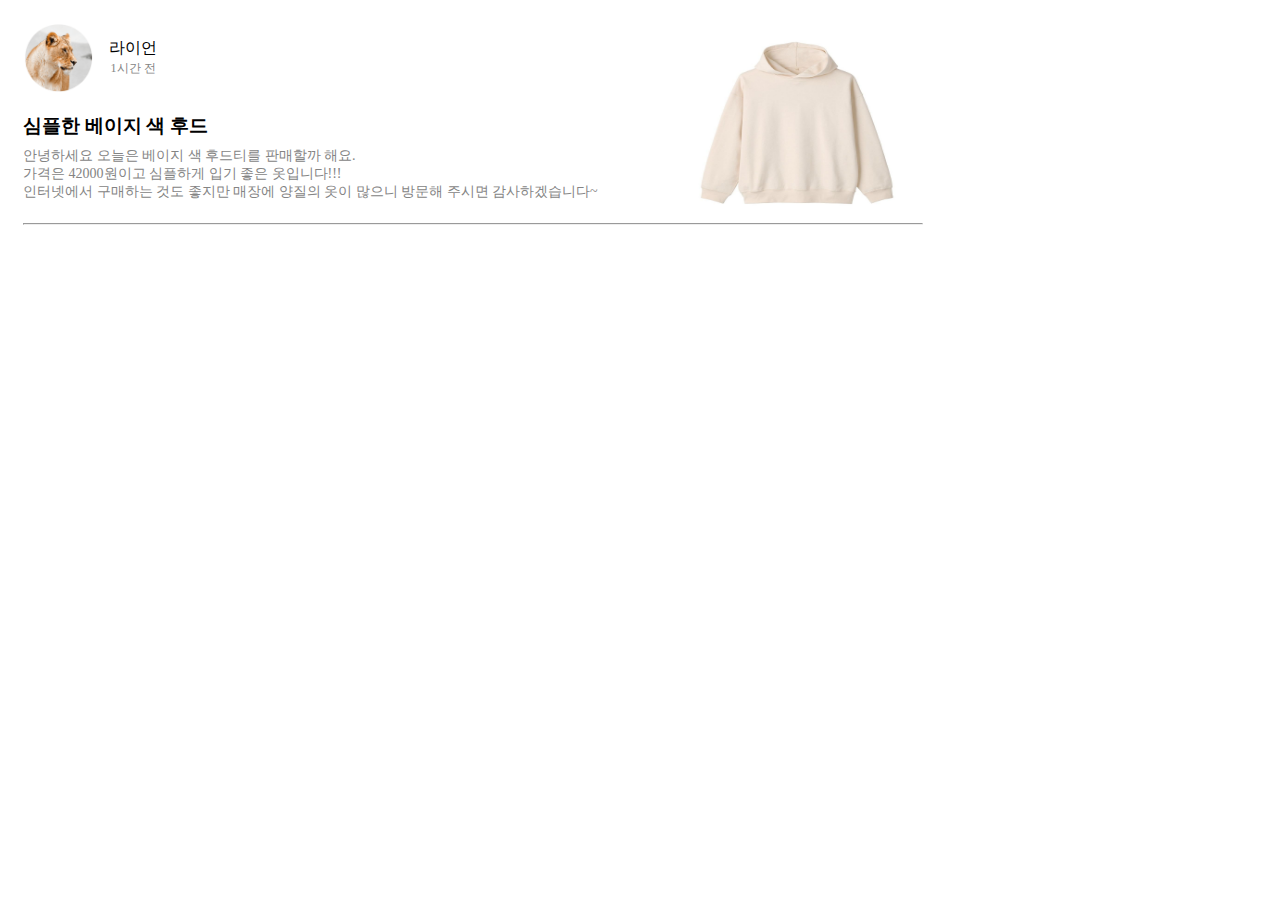
<file: blog-project/layout/index.html>
<!DOCTYPE html>
<html lang="ko">
<head>
    <meta charset="UTF-8">
    <meta http-equiv="X-UA-Compatible" content="IE=edge">
    <meta name="viewport" content="width=device-width, initial-scale=1.0">
    <link rel="stylesheet" href="../css/style.css">
    <title>Document</title>
</head>
<body>
    <div class="container">
        <div class="left">
            <div class="header">
                <div class="header-left">
                    <img class="lion" src="../img/lion.png">
                </div>
                <div class="header-right">
                    <div class="user-name">라이언</div>

                    <div class="user-status">1시간 전</div>
                </div>

            </div>
            <div class="bottom">
                <h3> 심플한 베이지 색 후드</h3>
                <p>
                    안녕하세요 오늘은 베이지 색 후드티를 판매할까 해요. <br>
                    가격은 42000원이고 심플하게 입기 좋은 옷입니다!!! <br>
                    인터넷에서 구매하는 것도 좋지만 매장에 양질의 옷이 많으니 방문해 주시면 감사하겠습니다~
                </p>
            </div>
        </div>
        <div class="right">
            <img class="hoodie" src="../img/hoodie.jpg">
        </div>
        <hr>
    </div>
    
</body>
</html>
</file>
<file: blog-project/css/style.css>
@charset "UTF-8";
.container {
    width: 900px;
    height: 200px;
    padding: 15px;
}

.left {
    width: 650px;
    height: 200px;
    float: left;
}

.right {
    width: 250px;
    height: 200px;
    float: left;
}

.hoodie {
    width: 250px;
    height: 200px;
}

.header {
    width: 650px;
    height: 70px;
}

.header-left {
    width: 70px;
    height: 70px;
    float: left;
}
.header-right{
    width: 580px;
    height: 70px;
    float: left;
    text-align: center;

}
.lion{
    width: 70px;
    height: 70px;
}

.bottom > h3 {
    margin: 0px;
    margin-top: 20px;
}

.bottom > p {
    font-size: 14px;
    color: #848484;
    margin-top: 8px;
}   

.user-name{
    width: 80px;
    height: 35px;
    line-height: 50px;
    
}

.user-status{
    width: 80px;
    height: 35px;
    line-height: 20px;  
    font-size: 12px;
    color: #848484;
}
</file>
